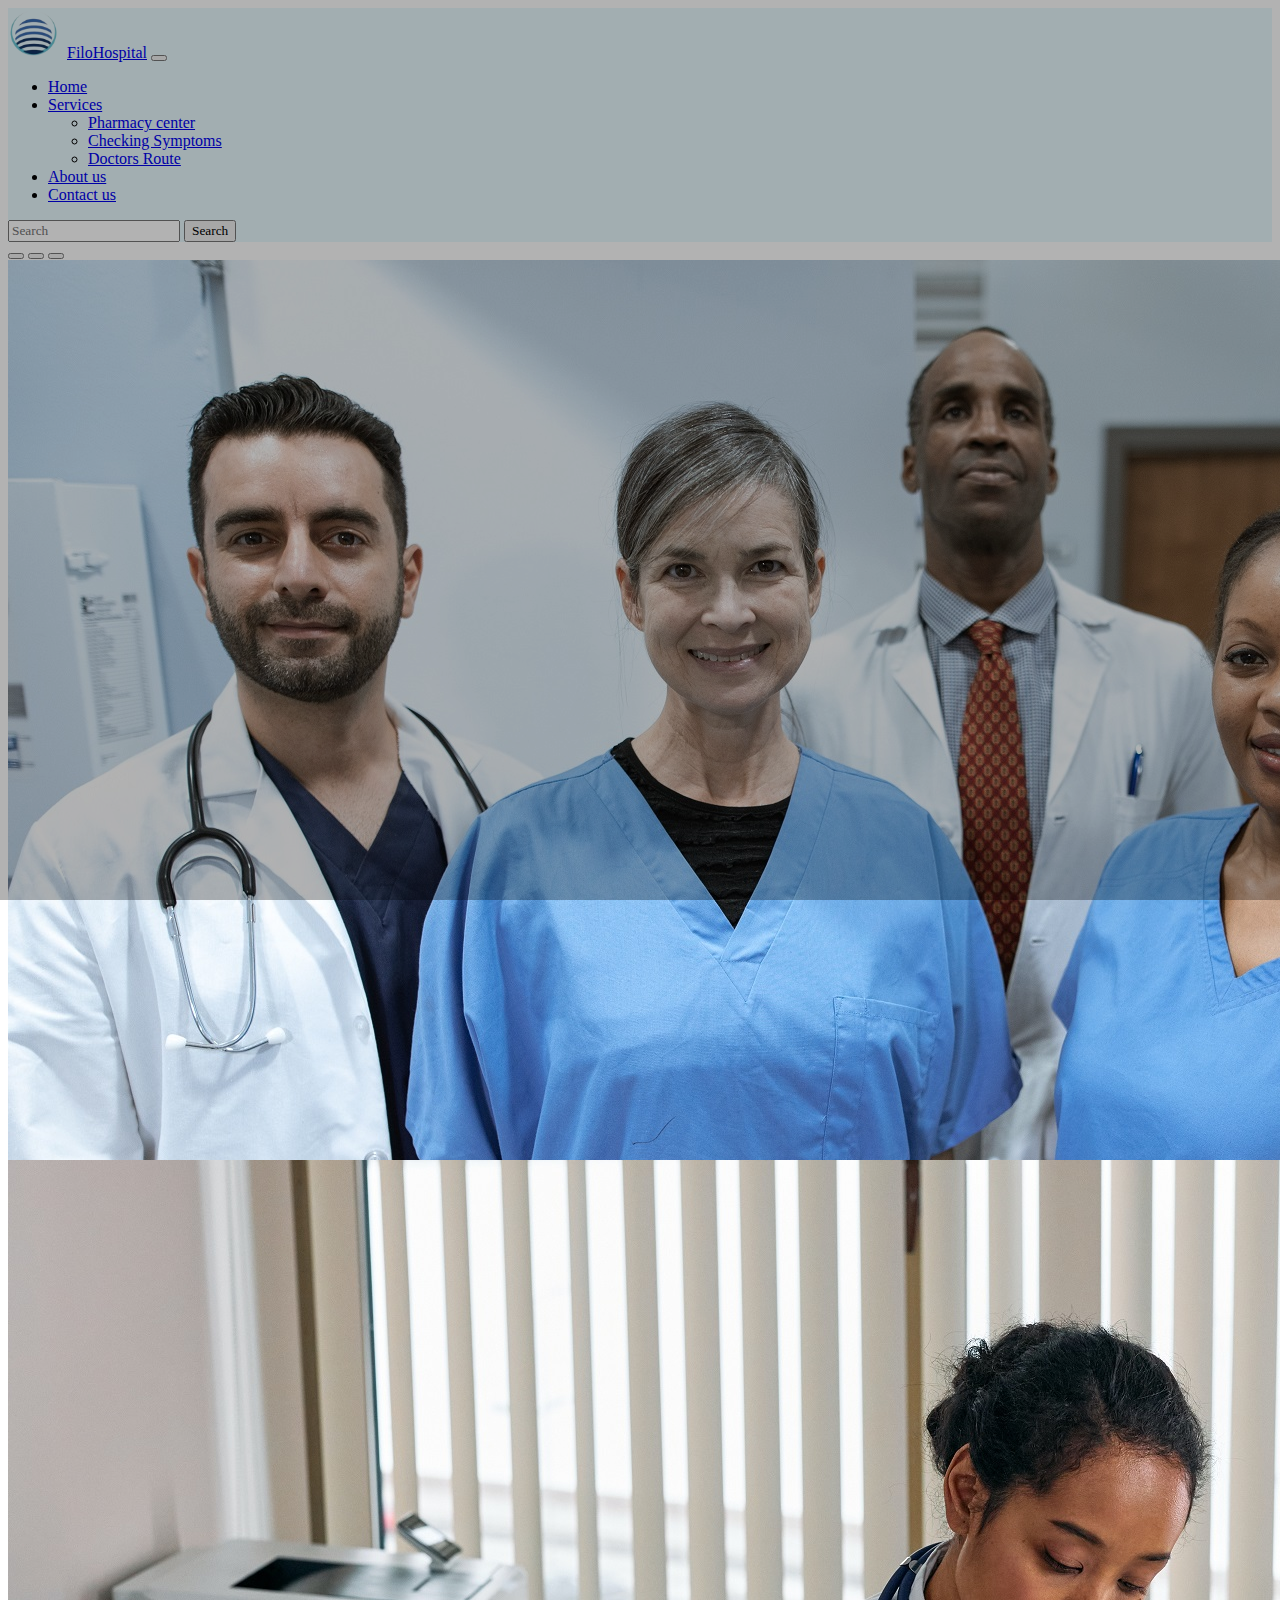
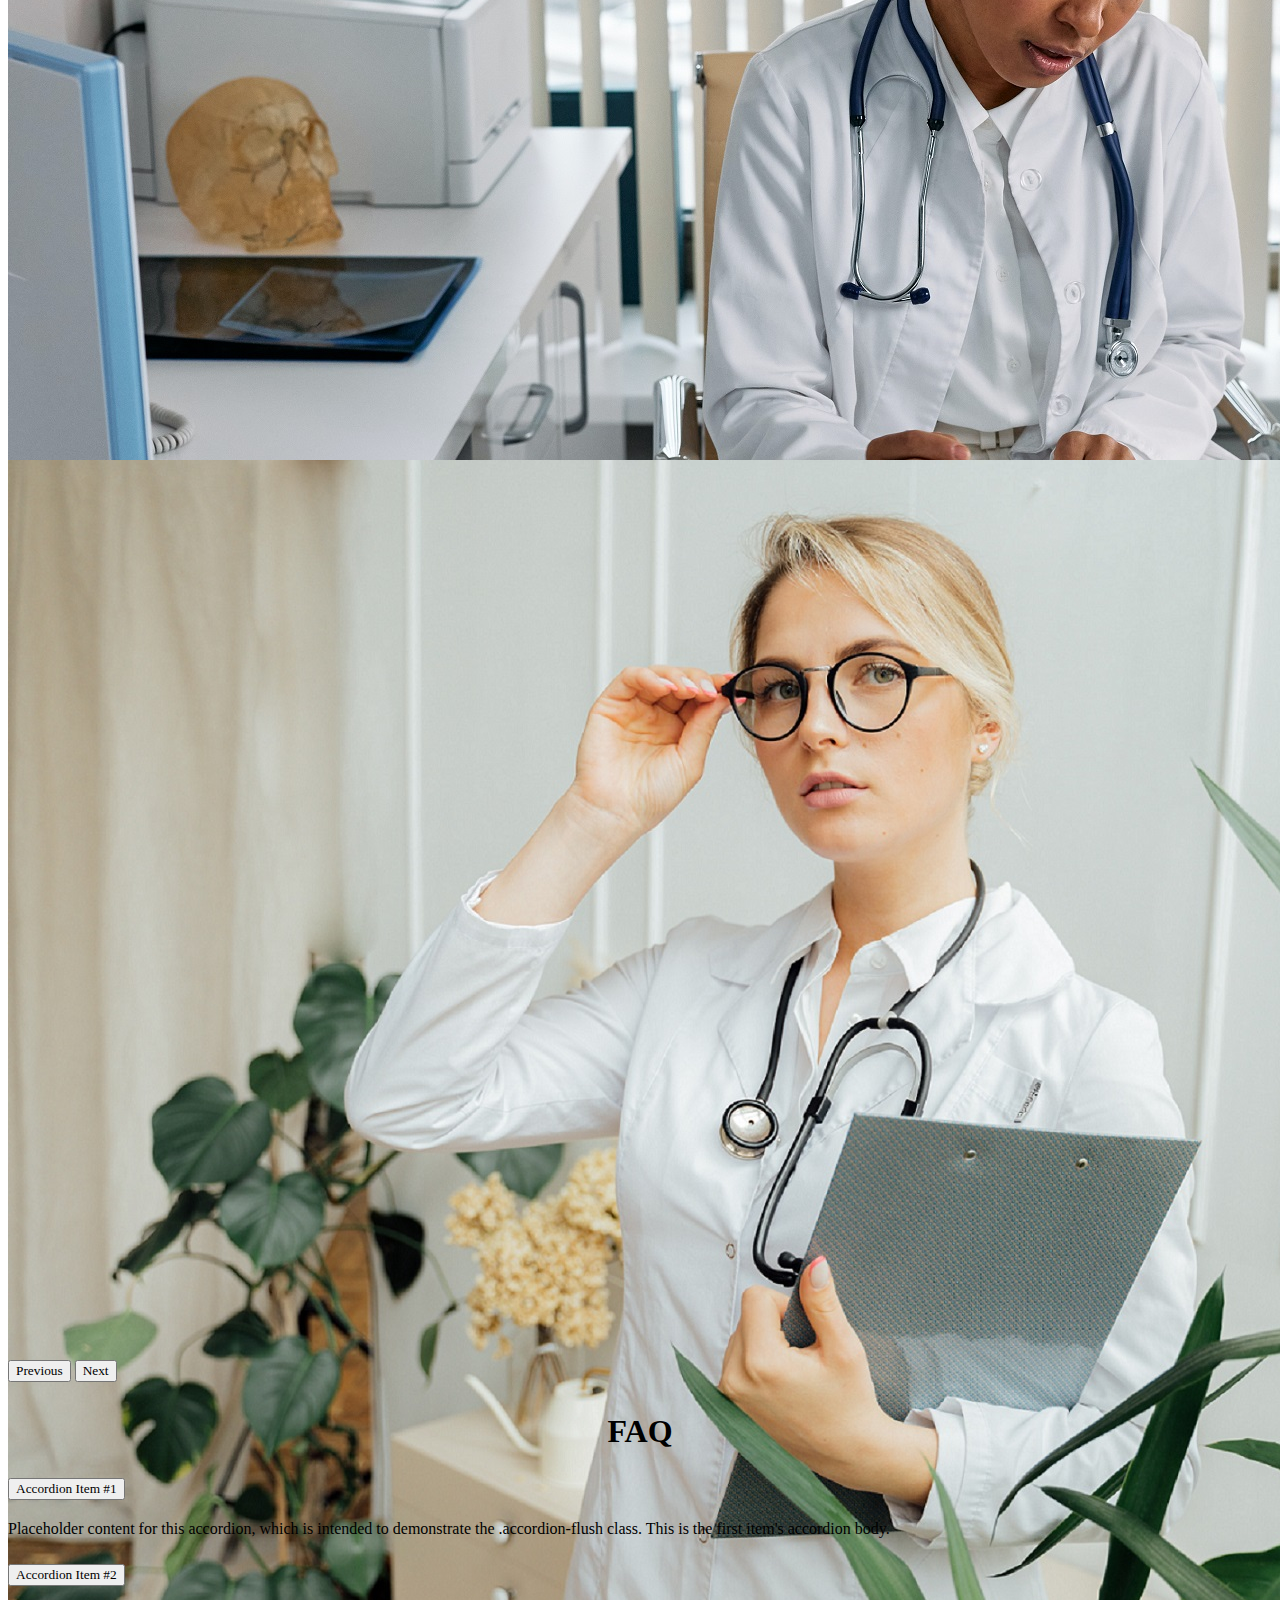
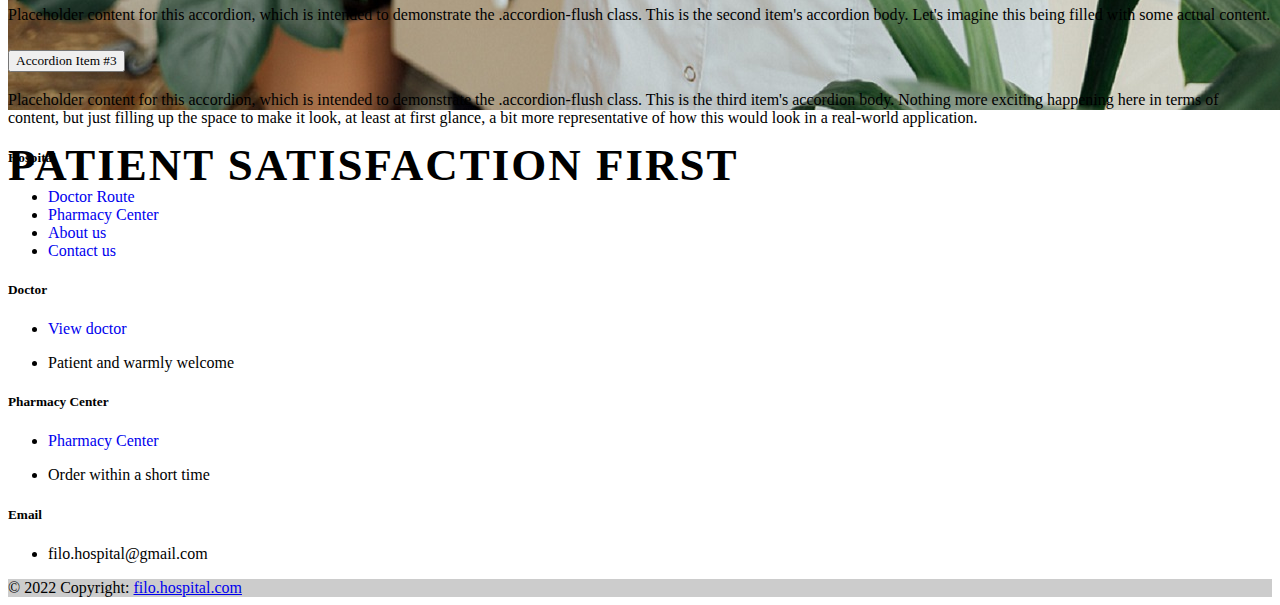
<file: index.html>
<!doctype html>
<html lang="en">
  <head>
    <!-- Required meta tags -->
    <meta charset="utf-8">
    <meta name="viewport" content="width=device-width, initial-scale=1">

    <!-- Bootstrap CSS -->
    <link href="https://cdn.jsdelivr.net/npm/bootstrap@5.0.2/dist/css/bootstrap.min.css" rel="stylesheet" integrity="sha384-EVSTQN3/azprG1Anm3QDgpJLIm9Nao0Yz1ztcQTwFspd3yD65VohhpuuCOmLASjC" crossorigin="anonymous">

    <title>Filo Hospital</title>
    <link rel="stylesheet" type="text/css" href="css/style.css">
  </head>
  <body>
    <script src="https://cdn.jsdelivr.net/npm/bootstrap@5.0.2/dist/js/bootstrap.bundle.min.js" integrity="sha384-MrcW6ZMFYlzcLA8Nl+NtUVF0sA7MsXsP1UyJoMp4YLEuNSfAP+JcXn/tWtIaxVXM" crossorigin="anonymous"></script>

<!--Nav-->

  <nav class="navbar navbar-expand-lg navbar-light">
  <div class="container-fluid">
    <img src="image/logo.png" style="width: 50px; height: 50px;">
    <a class="navbar-brand" href="index.html" style="margin-left: 5px"><span class="text-info  text-uppercase">Filo</span>Hospital</a>
    <button class="navbar-toggler" type="button" data-bs-toggle="collapse" data-bs-target="#navbarSupportedContent" aria-controls="navbarSupportedContent" aria-expanded="false" aria-label="Toggle navigation">
      <span class="navbar-toggler-icon"></span>
    </button>
    <div class="collapse navbar-collapse" id="navbarSupportedContent">
      <ul class="navbar-nav ms-auto mb-2 mb-lg-0">
        <li class="nav-item">
          <a class="nav-link active" aria-current="page" href="index.html">Home</a>
        </li>
        <li class="nav-item dropdown">
          <a class="nav-link dropdown-toggle" href="#" id="navbarDropdown" role="button" data-bs-toggle="dropdown" aria-expanded="false">
            Services
          </a>
          <ul class="dropdown-menu" aria-labelledby="navbarDropdown">
            <li><a class="dropdown-item" href="pharmacy.php">Pharmacy center</a></li>
            <li><a class="dropdown-item" href="checking.html">Checking Symptoms</a></li>
            <li><a class="dropdown-item" href="doctor.php">Doctors Route</a></li>
          </ul>
        </li>
          <li class="nav-item">
          <a class="nav-link" aria-current="page" href="aboutus.html">About us</a>
        </li>
          <li class="nav-item">
          <a class="nav-link" aria-current="page" href="contactus.html">Contact us</a>
        </li>
        
      </ul>
      <form class="d-flex">
        <input class="form-control me-2" type="search" placeholder="Search" aria-label="Search">
        <button class="btn btn-outline-info" type="submit">Search</button>
      </form>
    </div>
  </div>
</nav>

<div id="carouselExampleCaptions" class="carousel slide" data-bs-ride="carousel">
  <div class="carousel-indicators">
    <button type="button" data-bs-target="#carouselExampleCaptions" data-bs-slide-to="0" class="active" aria-current="true" aria-label="Slide 1"></button>
    <button type="button" data-bs-target="#carouselExampleCaptions" data-bs-slide-to="1" aria-label="Slide 2"></button>
    <button type="button" data-bs-target="#carouselExampleCaptions" data-bs-slide-to="2" aria-label="Slide 3"></button>
  </div>
  <div class="carousel-inner">
    <div class="carousel-item active">
      <img src="image/carousel/doctor3.jpg" class="d-block w-100" alt="...">
      <div class="carousel-caption d-none d-md-block">
        <h5>Our Doctors are always warmly welcome to all  patients</h5>
        
      </div>
    </div>
    <div class="carousel-item">
      <img src="image/carousel/doctor2.jpg" class="d-block w-100" alt="...">
      <div class="carousel-caption d-none d-md-block">
        <h5>Patients can dicuss with respective doctors and get advices to live healthily</h5>
        
      </div>
    </div>
    <div class="carousel-item">
      <img src="image/carousel/doctor1.jpg" class="d-block w-100" alt="...">
      <div class="carousel-caption d-none d-md-block">
        <h5>Patient satisfaction first</h5>
        
      </div>
    </div>
  </div>
  <button class="carousel-control-prev" type="button" data-bs-target="#carouselExampleCaptions" data-bs-slide="prev">
    <span class="carousel-control-prev-icon" aria-hidden="true"></span>
    <span class="visually-hidden">Previous</span>
  </button>
  <button class="carousel-control-next" type="button" data-bs-target="#carouselExampleCaptions" data-bs-slide="next">
    <span class="carousel-control-next-icon" aria-hidden="true"></span>
    <span class="visually-hidden">Next</span>
  </button>
</div>
<hr>

<div class="container">
  <h1 style="text-align:center;">FAQ</h1>

<div class="accordion accordion-flush" id="accordionFlushExample">
  <div class="accordion-item">
    <h2 class="accordion-header" id="flush-headingOne">
      <button class="accordion-button collapsed" type="button" data-bs-toggle="collapse" data-bs-target="#flush-collapseOne" aria-expanded="false" aria-controls="flush-collapseOne">
        Accordion Item #1
      </button>
    </h2>
    <div id="flush-collapseOne" class="accordion-collapse collapse" aria-labelledby="flush-headingOne" data-bs-parent="#accordionFlushExample">
      <div class="accordion-body">Placeholder content for this accordion, which is intended to demonstrate the <code>.accordion-flush</code> class. This is the first item's accordion body.</div>
    </div>
  </div>
  <div class="accordion-item">
    <h2 class="accordion-header" id="flush-headingTwo">
      <button class="accordion-button collapsed" type="button" data-bs-toggle="collapse" data-bs-target="#flush-collapseTwo" aria-expanded="false" aria-controls="flush-collapseTwo">
        Accordion Item #2
      </button>
    </h2>
    <div id="flush-collapseTwo" class="accordion-collapse collapse" aria-labelledby="flush-headingTwo" data-bs-parent="#accordionFlushExample">
      <div class="accordion-body">Placeholder content for this accordion, which is intended to demonstrate the <code>.accordion-flush</code> class. This is the second item's accordion body. Let's imagine this being filled with some actual content.</div>
    </div>
  </div>
  <div class="accordion-item">
    <h2 class="accordion-header" id="flush-headingThree">
      <button class="accordion-button collapsed" type="button" data-bs-toggle="collapse" data-bs-target="#flush-collapseThree" aria-expanded="false" aria-controls="flush-collapseThree">
        Accordion Item #3
      </button>
    </h2>
    <div id="flush-collapseThree" class="accordion-collapse collapse" aria-labelledby="flush-headingThree" data-bs-parent="#accordionFlushExample">
      <div class="accordion-body">Placeholder content for this accordion, which is intended to demonstrate the <code>.accordion-flush</code> class. This is the third item's accordion body. Nothing more exciting happening here in terms of content, but just filling up the space to make it look, at least at first glance, a bit more representative of how this would look in a real-world application.</div>
    </div>
  </div>
</div>

  
</div>

  <footer class="bg-light text-center text-lg-start">
  <!-- Grid container -->
  <div class="container p-4">
    <!--Grid row-->
    <div class="row">
      <!--Grid column-->
      <div class="col-lg-3 col-md-6 mb-4 mb-md-0">
        <h5 class="text-uppercase">Hospital</h5>

        <ul class="list-unstyled mb-0">
          <li>
            <a href="doctor.php" class="text-dark" style="text-decoration-line: none;">Doctor Route</a>
          </li>
          <li>
            <a href="pharmacy.php" class="text-dark" style="text-decoration-line: none;">Pharmacy Center</a>
          </li>
          <li>
            <a href="aboutus.html" class="text-dark" style="text-decoration-line: none;">About us</a>
          </li>
          <li>
            <a href="contactus.html" class="text-dark" style="text-decoration-line: none;">Contact us</a>
          </li>
        </ul>
      </div>
      <!--Grid column-->

      <!--Grid column-->
      <div class="col-lg-3 col-md-6 mb-4 mb-md-0">
        <h5 class="text-uppercase">Doctor</h5>

        <ul class="list-unstyled mb-0">
          <li>
            <a href="contactus.html" class="text-dark" style="text-decoration-line: none;">View doctor</a>
          </li>
          <li>
            <p>Patient and warmly welcome</p>
          </li>

        </ul>
      </div>
      <!--Grid column-->

      <!--Grid column-->
      <div class="col-lg-3 col-md-6 mb-4 mb-md-0">
        <h5 class="text-uppercase">Pharmacy Center</h5>

        <ul class="list-unstyled mb-0">
          
          <li>
            <a href="pharmacy.php" class="text-dark" style="text-decoration-line: none;">Pharmacy Center</a>
          </li>
          <li>
            <p>Order within a short time</p>
          </li>

        </ul>
      </div>
      <!--Grid column-->

      <!--Grid column-->
      <div class="col-lg-3 col-md-6 mb-4 mb-md-0">
        <h5 class="text-uppercase">Email</h5>

        <ul class="list-unstyled mb-0">
          <li>
            <p>filo.hospital@gmail.com</p>
          </li>

        </ul>
      </div>
      <!--Grid column-->
    </div>
    <!--Grid row-->
  </div>
  <!-- Grid container -->

  <!-- Copyright -->
  <div class="text-center p-3" style="background-color: rgba(0, 0, 0, 0.2);">
    © 2022 Copyright:
    <a class="text-dark" href="https://filo.hospital.com/">filo.hospital.com</a>
  </div>
  <!-- Copyright -->
</footer>
  



  </body>
</html
</file>
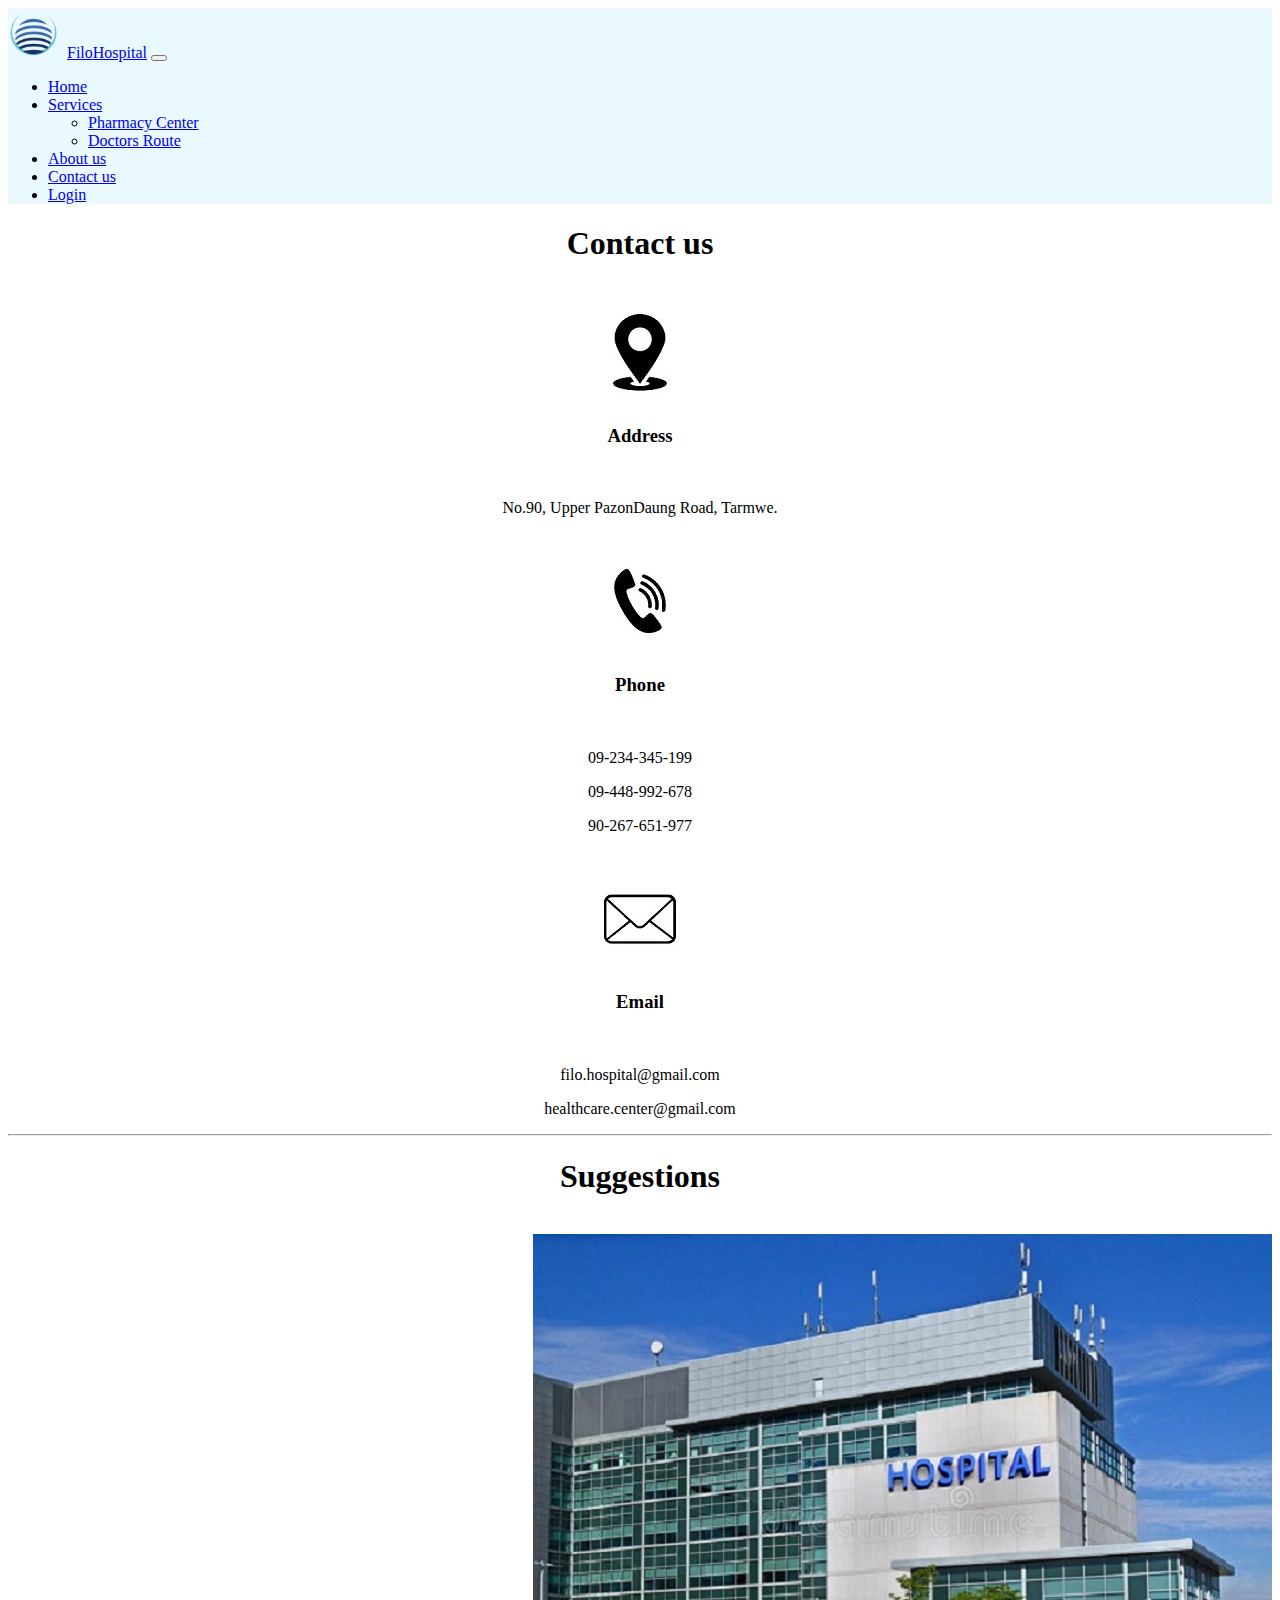
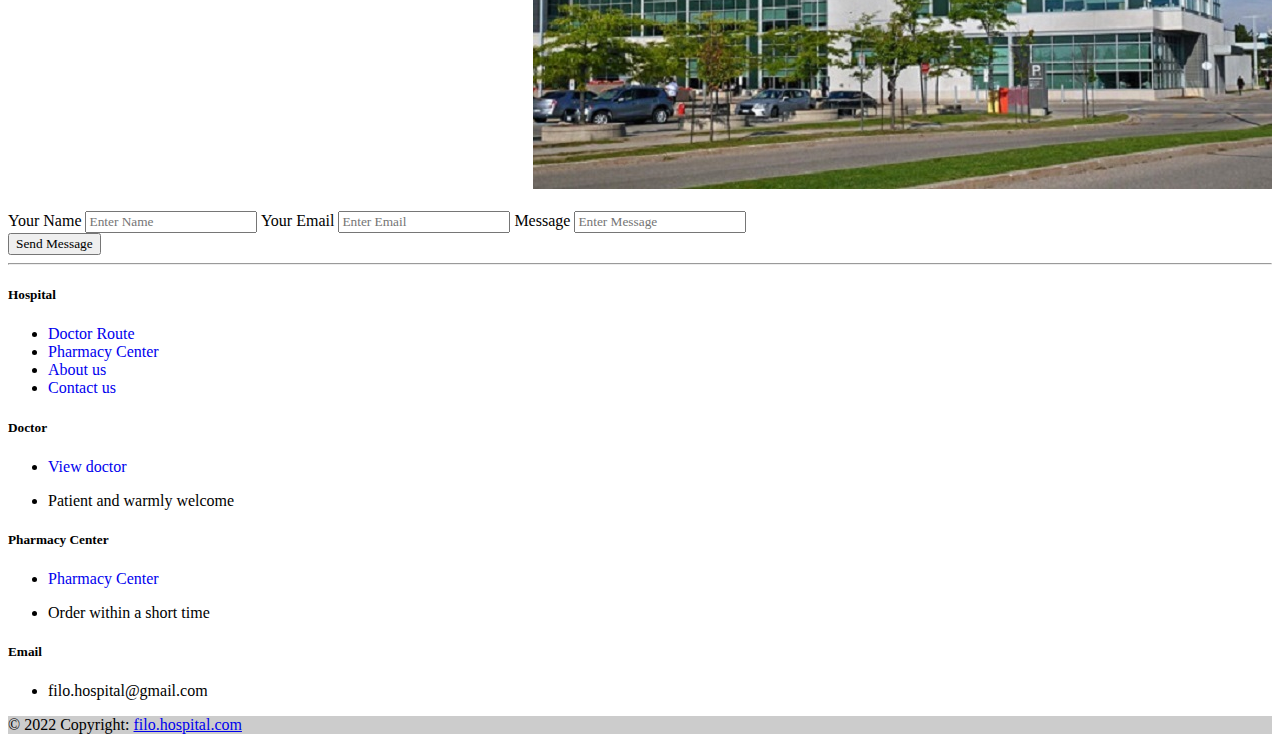
<file: contactus.html>
<!DOCTYPE html>
<html>
<head>
	<meta charset="utf-8">
	<meta name="viewport" content="width=device-width, initial-scale=1">
	<title></title>
	<!-- Required meta tags -->
    <meta charset="utf-8">
    <meta name="viewport" content="width=device-width, initial-scale=1">

    <!-- Bootstrap CSS -->
    <link href="https://cdn.jsdelivr.net/npm/bootstrap@5.0.2/dist/css/bootstrap.min.css" rel="stylesheet" integrity="sha384-EVSTQN3/azprG1Anm3QDgpJLIm9Nao0Yz1ztcQTwFspd3yD65VohhpuuCOmLASjC" crossorigin="anonymous">

    <title>Filo Hospital</title>
    <link rel="stylesheet" type="text/css" href="css/style.css">
  </head>
</head>
<body>
	<script src="https://cdn.jsdelivr.net/npm/bootstrap@5.0.2/dist/js/bootstrap.bundle.min.js" integrity="sha384-MrcW6ZMFYlzcLA8Nl+NtUVF0sA7MsXsP1UyJoMp4YLEuNSfAP+JcXn/tWtIaxVXM" crossorigin="anonymous"></script>

<!--Nav-->

  <nav class="navbar navbar-expand-lg navbar-light">
  <div class="container-fluid">
    <img src="image/logo.png" style="width: 50px; height: 50px;">
    <a class="navbar-brand" href="index.php" style="margin-left: 5px"><span class="text-info  text-uppercase">Filo</span>Hospital</a>
    <button class="navbar-toggler" type="button" data-bs-toggle="collapse" data-bs-target="#navbarSupportedContent" aria-controls="navbarSupportedContent" aria-expanded="false" aria-label="Toggle navigation">
      <span class="navbar-toggler-icon"></span>
    </button>
    <div class="collapse navbar-collapse" id="navbarSupportedContent" style="margin-right: 14%">
      <ul class="navbar-nav ms-auto mb-2 mb-lg-0">
        <li class="nav-item">
          <a class="nav-link" aria-current="page" href="index.php">Home</a>
        </li>
        <li class="nav-item dropdown">
          <a class="nav-link dropdown-toggle" href="#" id="navbarDropdown" role="button" data-bs-toggle="dropdown" aria-expanded="false">
            Services
          </a>
          <ul class="dropdown-menu" aria-labelledby="navbarDropdown">
            <li><a class="dropdown-item" href="pharmacy.php">Pharmacy Center</a></li>

            <li><a class="dropdown-item" href="doctor.php">Doctors Route</a></li>
          </ul>
        </li>
          <li class="nav-item">
          <a class="nav-link" aria-current="page" href="aboutus.html">About us</a>
        </li>
          <li class="nav-item">
          <a class="nav-link active" aria-current="page" href="contactus.html">Contact us</a>
        </li>
          <li class="nav-item">
          <a class="nav-link" aria-current="page" href="admin/login.php">Login</a>
        </li>
        
      </ul>

    </div>
  </div>

</nav>



<h1 style="text-align: center;">Contact us </h1>

<div class="container-fluid" style="margin-top: 1%;margin-bottom: 1%;">
  <div class="row">
    <div class="col-md-4 col-sm-12">
      <br>

      <div style="text-align: center;">
        <img src="image/addressicon.jpg" class="img-fluid rounded-circle">
        <h3>Address</h3>
        <br>

        <p>No.90, Upper PazonDaung Road, Tarmwe.</p>
      </div>

    </div>

    <div class="col-md-4 col-sm-12">
      <br>
      <div style="text-align: center;">
        <img src="image/phoneicon.jpg" class="img-fluid rounded-circle">
        <h3>Phone</h3>
        <br>
        <p>09-234-345-199</p>
        <p>09-448-992-678</p>
        <p>90-267-651-977</p>
        
      </div>

      
    </div>

    <div class="col-md-4 col-sm-12">
      <br>
      <div style="text-align: center;">
        <img src="image/emailicon.jpg" class="img-fluid rounded-circle">
        <h3>Email</h3>
        <br>
        <p>filo.hospital@gmail.com</p>   
        <p>healthcare.center@gmail.com</p>     
      </div>

      
    </div>
    
  </div>
  
</div>
<hr>
<h1 style="text-align: center;">Suggestions</h1>
<div class="container-fluid">
  <div class="row">
    <div class="col-md-6 col-sm-12" style="text-align: right">
      <br>
      
      <img src="image/hospital.jpg" style="max-width: 100%;">
    </div>
    <div class="col-md-6 col-sm-12">
      <br>
      <form action="admin/addmessage.php" method="post" class="messaging">
<label>Your Name</label>
 <input type="text" class="form-control" placeholder="Enter Name"
required="required" name="rename">

 <label>Your Email</label>
 <input type="text" class="form-control" placeholder="Enter Email"
 name="reemail">

 <label>Message</label>
 <input type="text" class="form-control" placeholder="Enter Message"
required="required" name="remessage">
    <br>
     <div>
        <button class="btn btn-primary" type="submit">Send Message</button>
      </div>
   </div>        
      </form>
      

  
  </div>
  </div>
  


<hr>

<div class="content">
</div>
  <footer class="bg-light text-center text-lg-start">
  <!-- Grid container -->
  <div class="container p-4">
    <!--Grid row-->
    <div class="row">
      <!--Grid column-->
      <div class="col-lg-3 col-md-6 mb-4 mb-md-0">
        <h5 class="text-uppercase">Hospital</h5>

        <ul class="list-unstyled mb-0">
          <li>
            <a href="doctor.php" class="text-dark" style="text-decoration-line: none;">Doctor Route</a>
          </li>
          <li>
            <a href="pharmacy.php" class="text-dark" style="text-decoration-line: none;">Pharmacy Center</a>
          </li>
          <li>
            <a href="aboutus.html" class="text-dark" style="text-decoration-line: none;">About us</a>
          </li>
          <li>
            <a href="contactus.html" class="text-dark" style="text-decoration-line: none;">Contact us</a>
          </li>
        </ul>
      </div>
      <!--Grid column-->

      <!--Grid column-->
      <div class="col-lg-3 col-md-6 mb-4 mb-md-0">
        <h5 class="text-uppercase">Doctor</h5>

        <ul class="list-unstyled mb-0">
          <li>
            <a href="contactus.html" class="text-dark" style="text-decoration-line: none;">View doctor</a>
          </li>
          <li>
            <p>Patient and warmly welcome</p>
          </li>

        </ul>
      </div>
      <!--Grid column-->

      <!--Grid column-->
      <div class="col-lg-3 col-md-6 mb-4 mb-md-0">
        <h5 class="text-uppercase">Pharmacy Center</h5>

        <ul class="list-unstyled mb-0">
          
          <li>
            <a href="pharmacy.php" class="text-dark" style="text-decoration-line: none;">Pharmacy Center</a>
          </li>
          <li>
            <p>Order within a short time</p>
          </li>

        </ul>
      </div>
      <!--Grid column-->

      <!--Grid column-->
      <div class="col-lg-3 col-md-6 mb-4 mb-md-0">
        <h5 class="text-uppercase">Email</h5>

        <ul class="list-unstyled mb-0">
          <li>
            <p>filo.hospital@gmail.com</p>
          </li>

        </ul>
      </div>
      <!--Grid column-->
    </div>
    <!--Grid row-->
  </div>
  <!-- Grid container -->

  <!-- Copyright -->
  <div class="text-center p-3" style="background-color: rgba(0, 0, 0, 0.2);">
    © 2022 Copyright:
    <a class="text-dark" href="https://filo.hospital.com/">filo.hospital.com</a>
  </div>
  <!-- Copyright -->
</footer>
    <script src="https://ajax.googleapis.com/ajax/libs/jquery/1.12.4/jquery.min.js"></script>
    <script src="http://maxcdn.bootstrapcdn.com/bootstrap/3.3.7/js/bootstrap.min.js"></script>
</body>
</html>
</file>
<file: css/style.css>
*{
	font-family: montserrat;
}
body{
	background-color: f1fbff;
}

.section-padding{
	padding: 100px 0;
}

.carousel-item{
	height: 100vh;
	min-height: 300px;

}

.carousel-caption{
	bottom: 220px;
	z-index: 2;
}

.carousel-caption h5{
	font-size: 45px;
	text-transform: uppercase;
	letter-spacing: 2px;
	margin-top: 25px;
}
.carousel-caption p{
	width: 60%;
	margin-top: auto;
	font-size: 18px;
	line-height: 1.9;
}
.carousel-inner::before{
	content: '';
	position: absolute;
	width: 100%;
	height: 100%;
	top: 0;
	left: 0;
	background: rgba(0, 0, 0, 0.3);
	z-index: 1;
}
.navbar{
	background-color: #e9f9fe;
}
</file>
